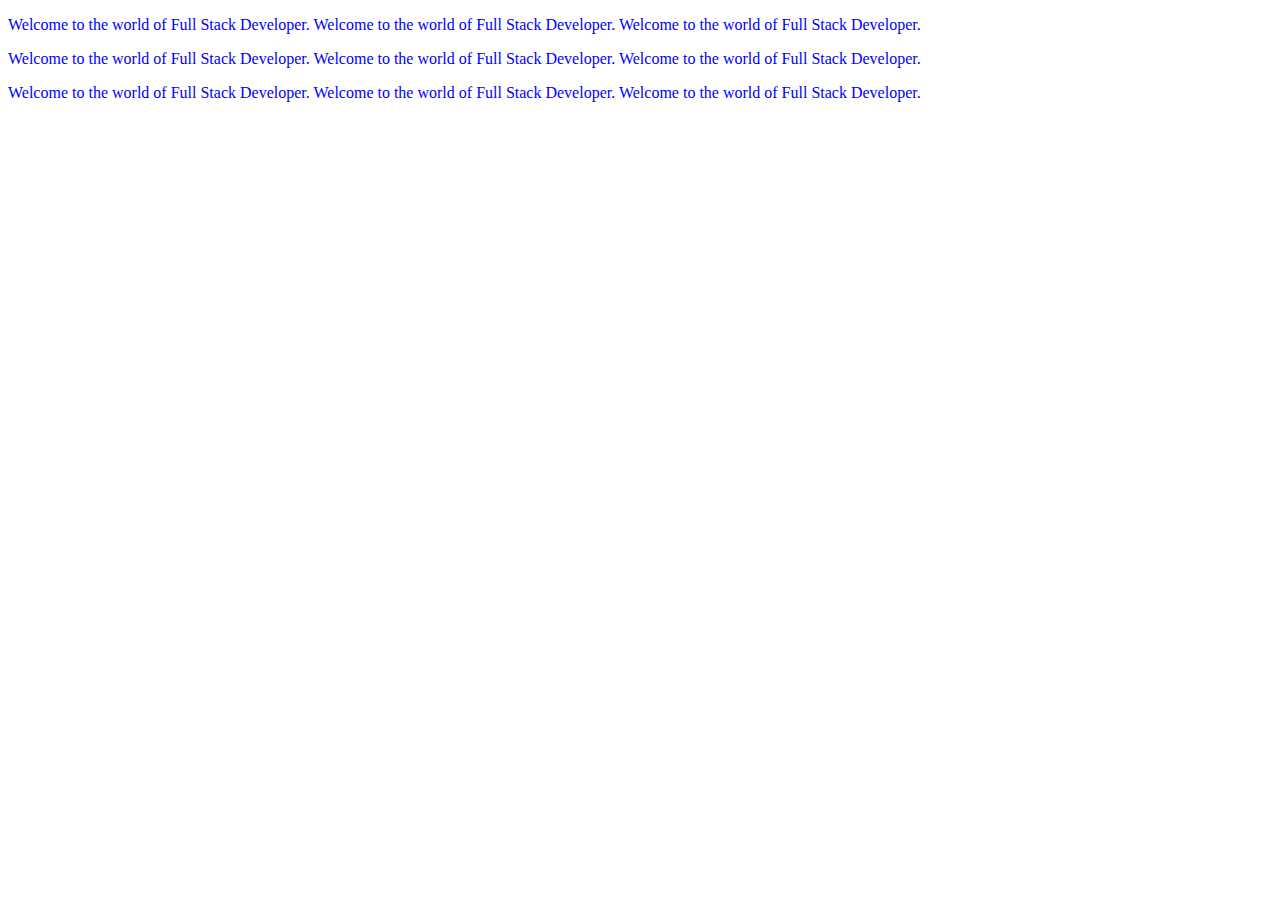
<file: index.html>
<!DOCTYPE html>
<html lang="en">
<head>
    
    <meta charset="UTF-8">
    <meta name="viewport" content="width=device-width, initial-scale=1.0">
    <meta http-equiv="X-UA-Compatible" content="ie=edge">
    <title>HTML 5 Basics</title>
   
   
</head>
<body>
        <link href="StyleSheet.css" rel="StyleSheet">
<p>
Welcome to the world of Full Stack Developer. Welcome to the world of Full Stack Developer. Welcome to the world of Full Stack Developer.
</p>
<p>
    Welcome to the world of Full Stack Developer. Welcome to the world of Full Stack Developer. Welcome to the world of Full Stack Developer.
    </p>
    <p>
        Welcome to the world of Full Stack Developer. Welcome to the world of Full Stack Developer. Welcome to the world of Full Stack Developer.
        </p>
</body>
</html>
</file>
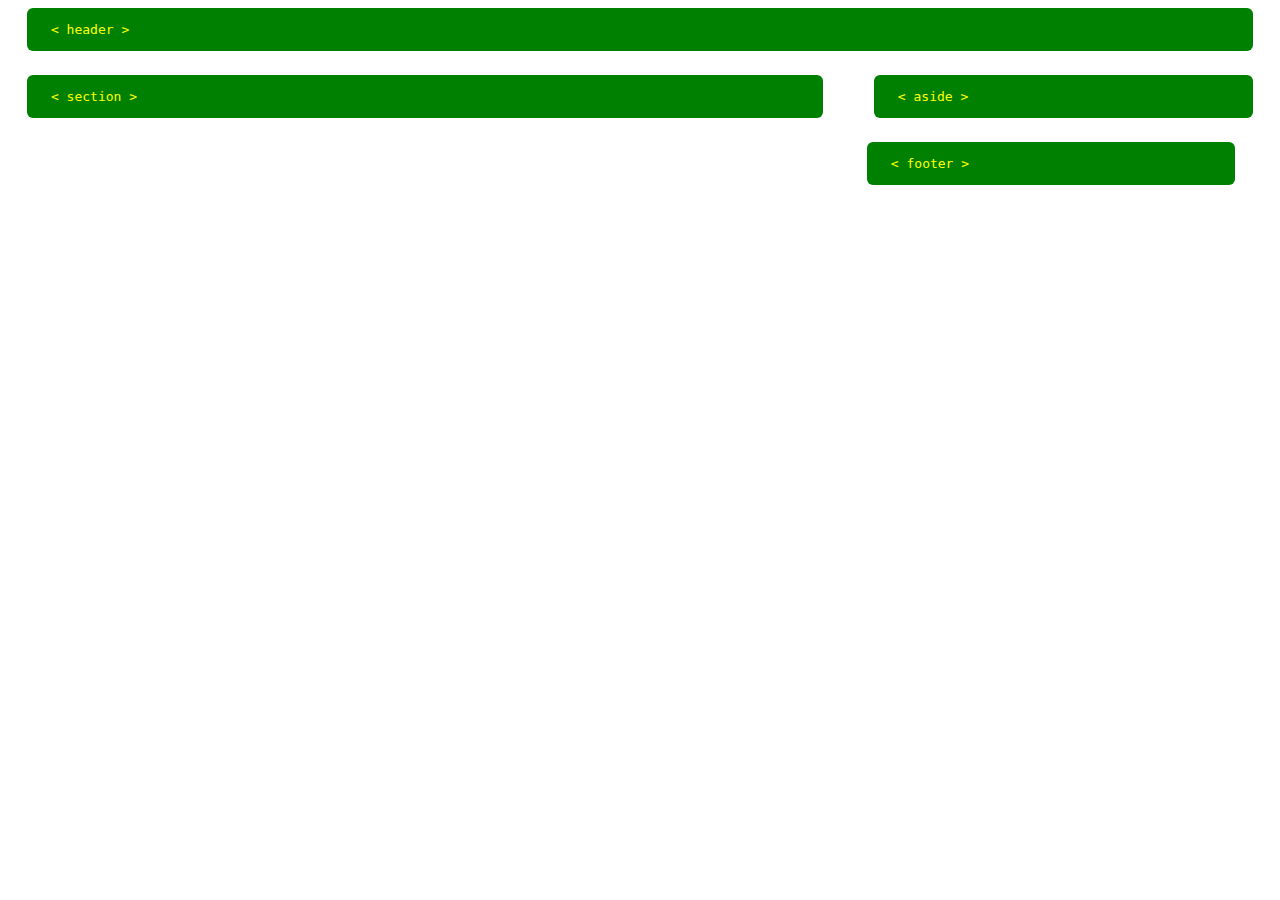
<file: demo.html>
<!DOCTYPE html>
<html lang="en">
<head>
    <meta charset="UTF-8">
    <meta name="viewport" content="width=device-width, initial-scale=1.0">
    <meta http-equiv="X-UA-Compatible" content="ie=edge">
    <title>DEMO</title>
</head>
<body>
        <link href="StyleSheet2.css" rel="StyleSheet">
    <header>
<code> &#60; header &#62;</code>
    </header>
    
    <section>
            <code> &#60; section &#62;</code>
    </section>
    <aside>
            <code> &#60; aside &#62;</code>
    </aside>
    <footer>
            <aside>
                    <code> &#60; footer &#62;</code>
            </aside>
    </footer>
    
</body>
</html>
</file>
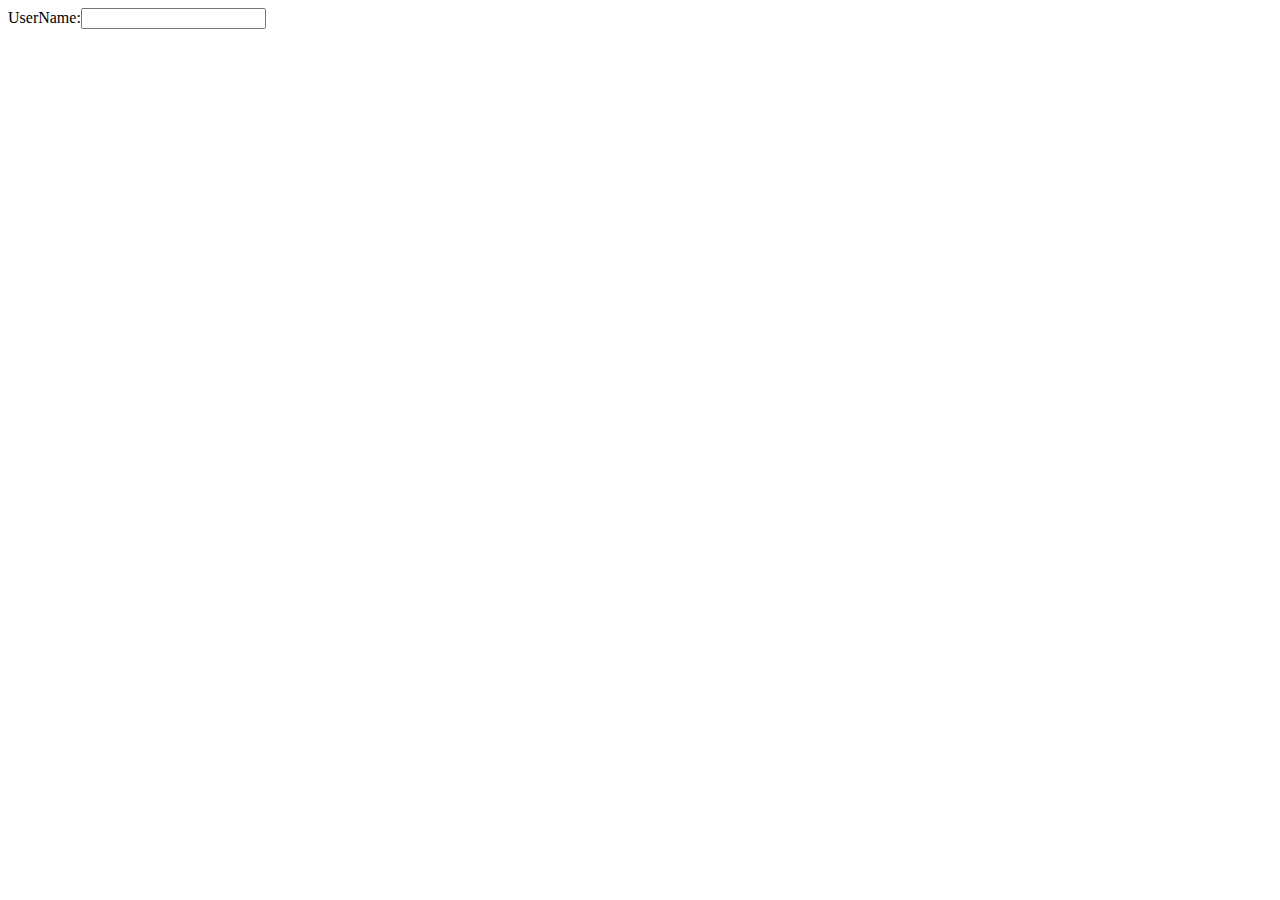
<file: demo3.html>
<!DOCTYPE html>
<html lang="en">
<head>
    <meta charset="UTF-8">
    <meta name="viewport" content="width=device-width, initial-scale=1.0">
    <meta http-equiv="X-UA-Compatible" content="ie=edge">
    <title>Demo 3</title>

    <script src="Script.js"> </script>
</head>
<body>

    UserName:<input onfocusout ="myFunction()" type="text" id="uname"/>
  
</body>
</html>
</file>
<file: StyleSheet.css>
@media only screen and (min-width:600px){


p{
    color: red;
}
}
@media only screen and (min-width:768px){

p{
    color: green;
}
}
@media only screen and (min-width:992px){

p{
    color: blue;
}
}
</file>
<file: StyleSheet2.css>
code{
    background: green;
    color: yellow;
    border-radius: 6px;
    display:block;
    font: 14px/24px;
    padding:14px 24px;
    text-align: auto;
}
    header,
    section,
    aside,
    footer{
        margin:0 1.5% 24px 1.5%;
    }
section{
    float:left;
    width: 63%;
}
aside{
float:right;
width:30%;
}
footer
{
clear:both;
margin-bottom:0;
}
</file>
